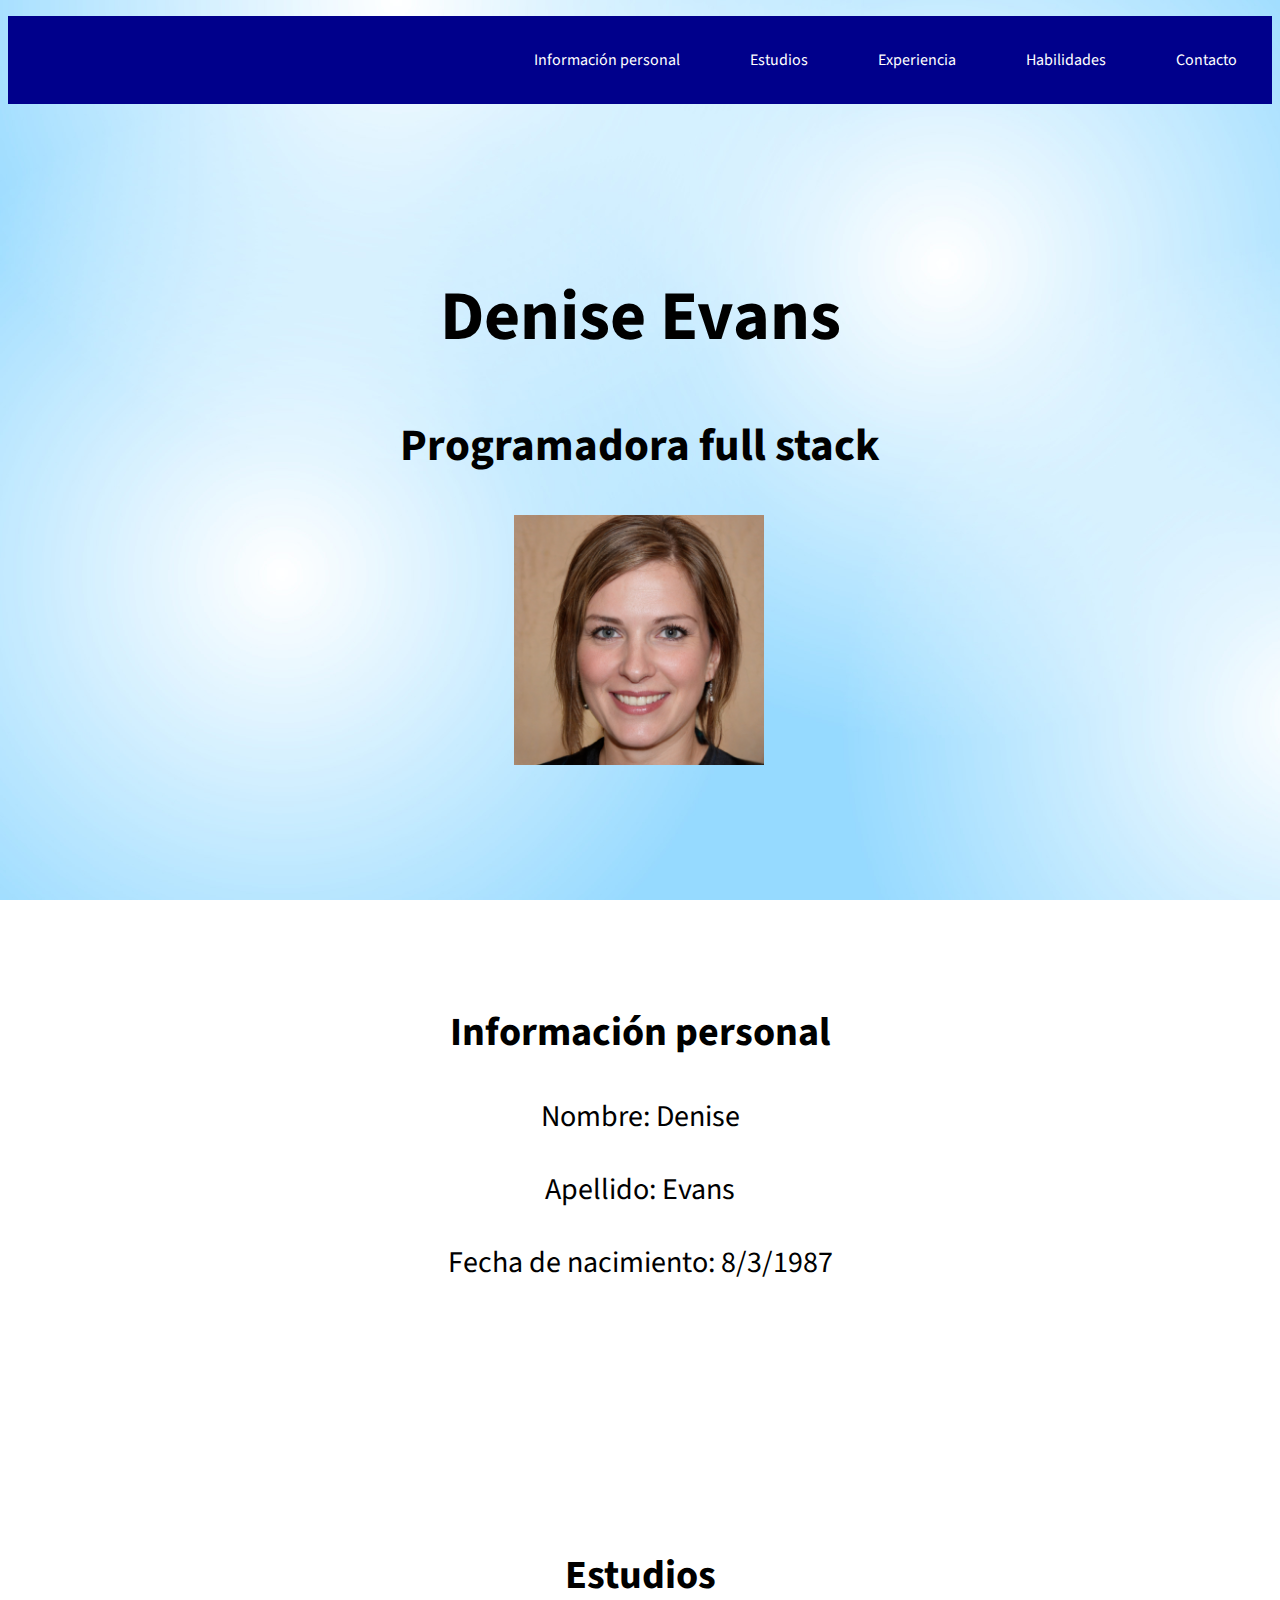
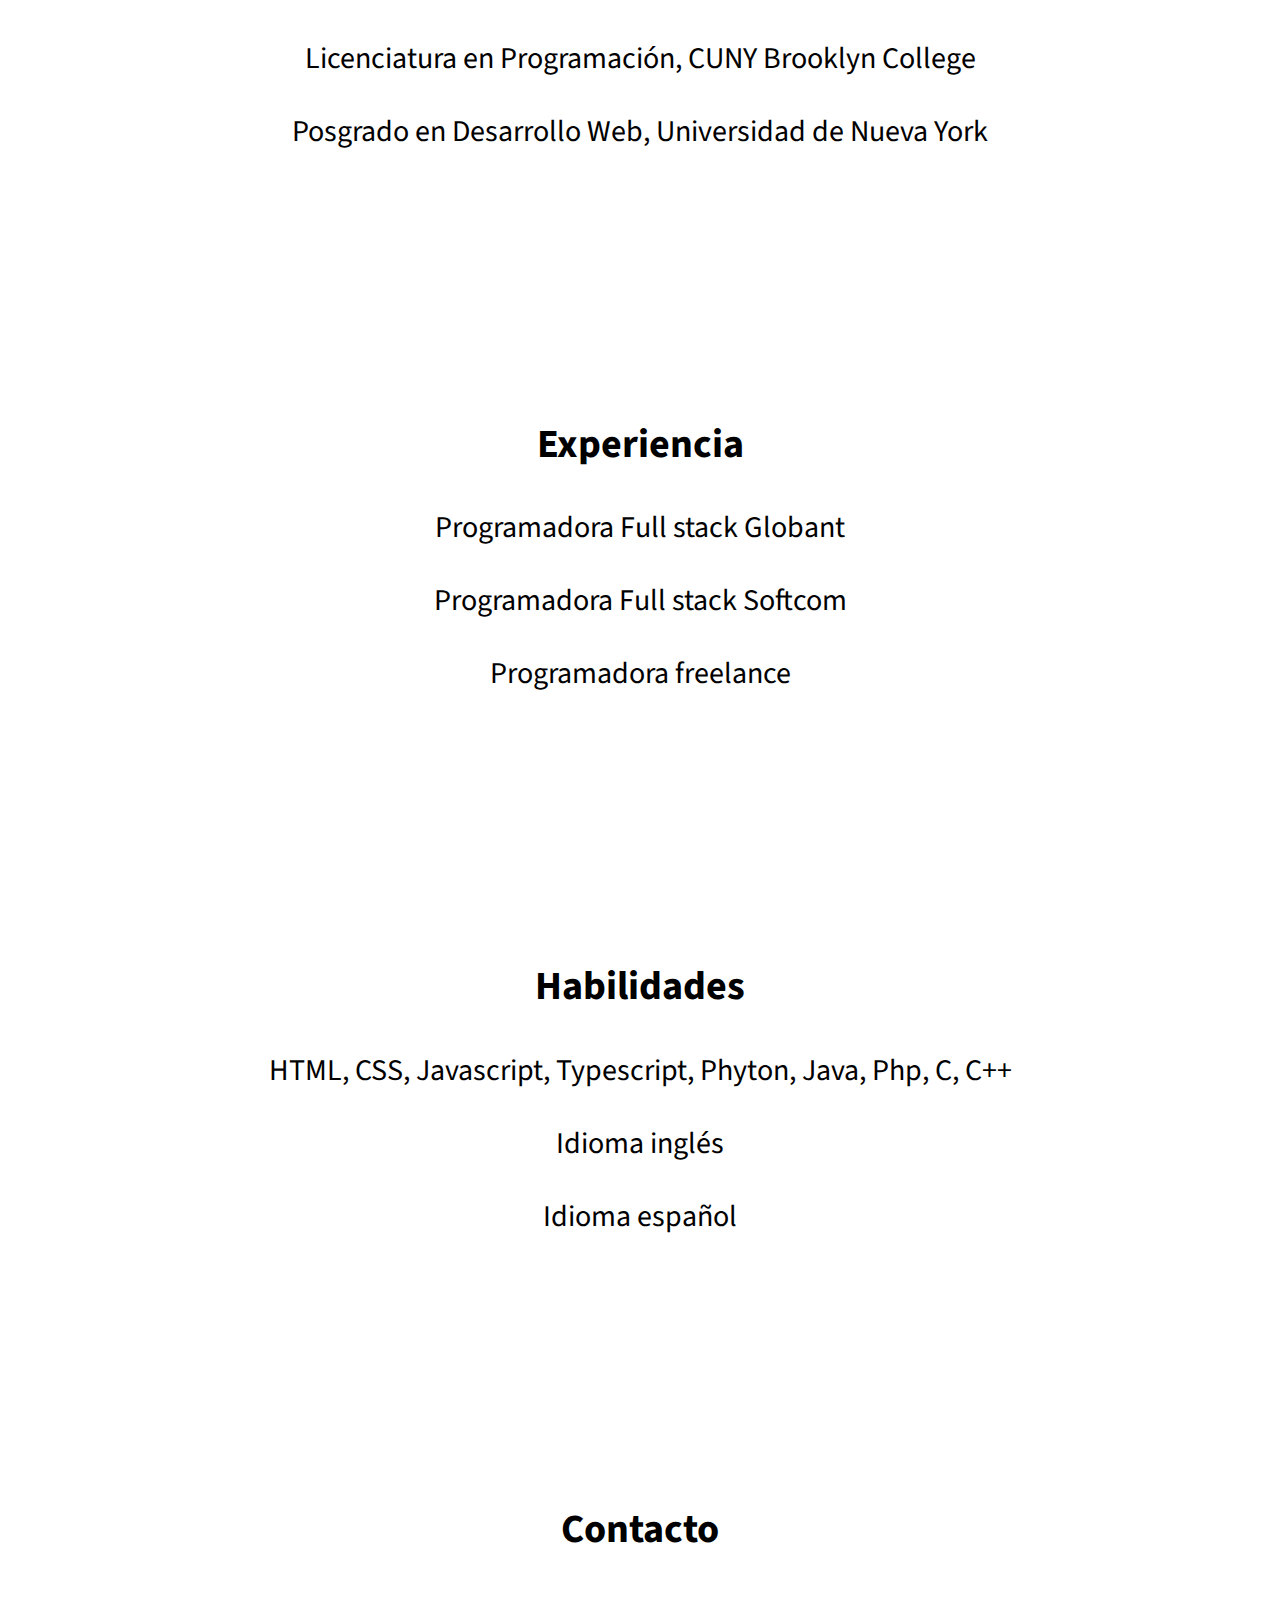
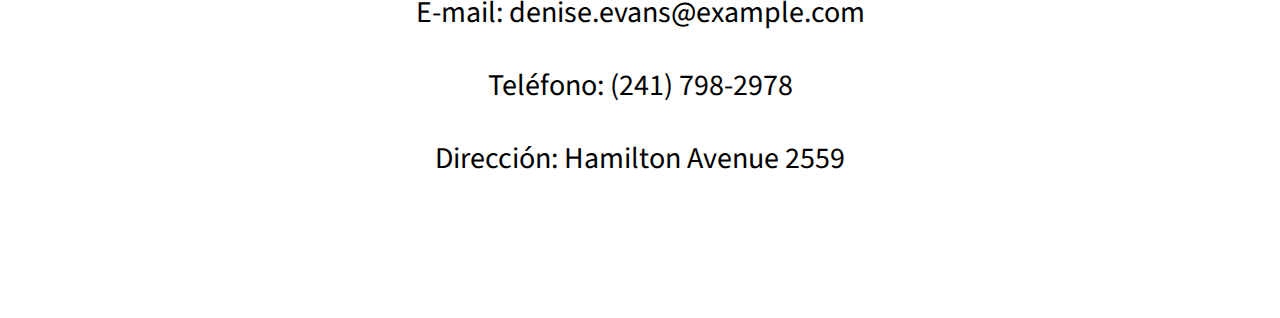
<file: index.html>
<!DOCTYPE html>
<html lang="es">
<head>
    <meta charset="UTF-8">
    <meta http-equiv="X-UA-Compatible" content="IE=edge">
    <meta name="viewport" content="width=device-width, initial-scale=1.0">
    <title>CV web</title>
    <link rel="stylesheet" type="text/css" href="index.css" />
    <link rel="preconnect" href="https://fonts.googleapis.com"/>
    <link rel="preconnect" href="https://fonts.gstatic.com" crossorigin>
    <link href="https://fonts.googleapis.com/css2?family=Gloock&family=Roboto+Mono:wght@100;400&family=Source+Sans+Pro:wght@300&display=swap" rel="stylesheet"/>
    <link type="image/png" sizes="16x16" rel="icon" href="https://img.icons8.com/material-outlined/24/null/resume.png">
    <script src="index.js"></script>
</head>

<body>
  
  
  
  <header id="header">
    <ul>
        <li><a href="#Contacto" class="nav-link scrollto"><i class="bx bx-envelope"></i> <span>Contacto</span></a></li>
        <li><a href="#Habilidades" class="nav-link scrollto"><i class="bx bx-book-content"></i> <span>Habilidades</span></a></li>
        <li><a href="#Experiencia" class="nav-link scrollto"><i class="bx bx-file-blank"></i> <span>Experiencia</span></a></li>
        <li><a href="#Estudios" class="nav-link scrollto"><i class="bx bx-user"></i> <span>Estudios</span></a></li>
        <li><a href="#InfoPersonal" class="nav-link scrollto active"><i class="bx bx-home"></i> <span>Información personal</span></a></li>
    </ul>
   </header>


 <!-- ======= PRESENTACIÓN ======= -->
 <section id="Presentación" class="secciones">
    <h1 onmouseover="mouseOver()">Denise Evans</h1> 
    <h2 id="presentacion" >Programadora full stack</h2> 
    <img src="Denise Evans.jpg" height="250" width="250" alt="Imagen Denise Evans"> <img>
</section>

      <!-- ======= Información personal ======= -->
      <section id="InfoPersonal" class="secciones">
        <h2 class="titulos">Información personal</h2>
            <p class="parrafos">Nombre: Denise</p>
            <p class="parrafos">Apellido: Evans</p>
            <p class="parrafos">Fecha de nacimiento: 8/3/1987</p>
        </section>
        
  
     <!-- ======= Estudios ======= -->
     <section id="Estudios" class="secciones">
        <h2 class="titulos">Estudios</h2>
            <p class="parrafos">Licenciatura en Programación, CUNY Brooklyn College</p>
            <p class="parrafos">Posgrado en Desarrollo Web, Universidad de Nueva York</p>
    </section>


    <!-- ======= Experiencia ======= -->
    <section id="Experiencia" class="secciones"> 
        <h2 class="titulos">Experiencia</h2>
            <p class="parrafos">Programadora Full stack Globant</p>
            <p class="parrafos">Programadora Full stack Softcom</p>
            <p class="parrafos">Programadora freelance</p>
             
    </section>

<!-- ======= Habilidades ======= -->
<section id="Habilidades" class="secciones">
    <h2 class="titulos">Habilidades</h2>
        <p class="parrafos">HTML, CSS, Javascript, Typescript, Phyton, Java, Php, C, C++</p>
        <p class="parrafos">Idioma inglés </p>
        <p class="parrafos">Idioma español</p>
</section>



 <!-- ======= Contacto ======= -->
<section id="Contacto" class="secciones">
    <h2 class="titulos">Contacto</h2>
        <p class="parrafos">E-mail: denise.evans@example.com</p>
        <p class="parrafos">Teléfono: (241) 798-2978</p>
        <p class="parrafos">Dirección: Hamilton Avenue 2559</p>
</section>

      

</body>
</html>
</file>
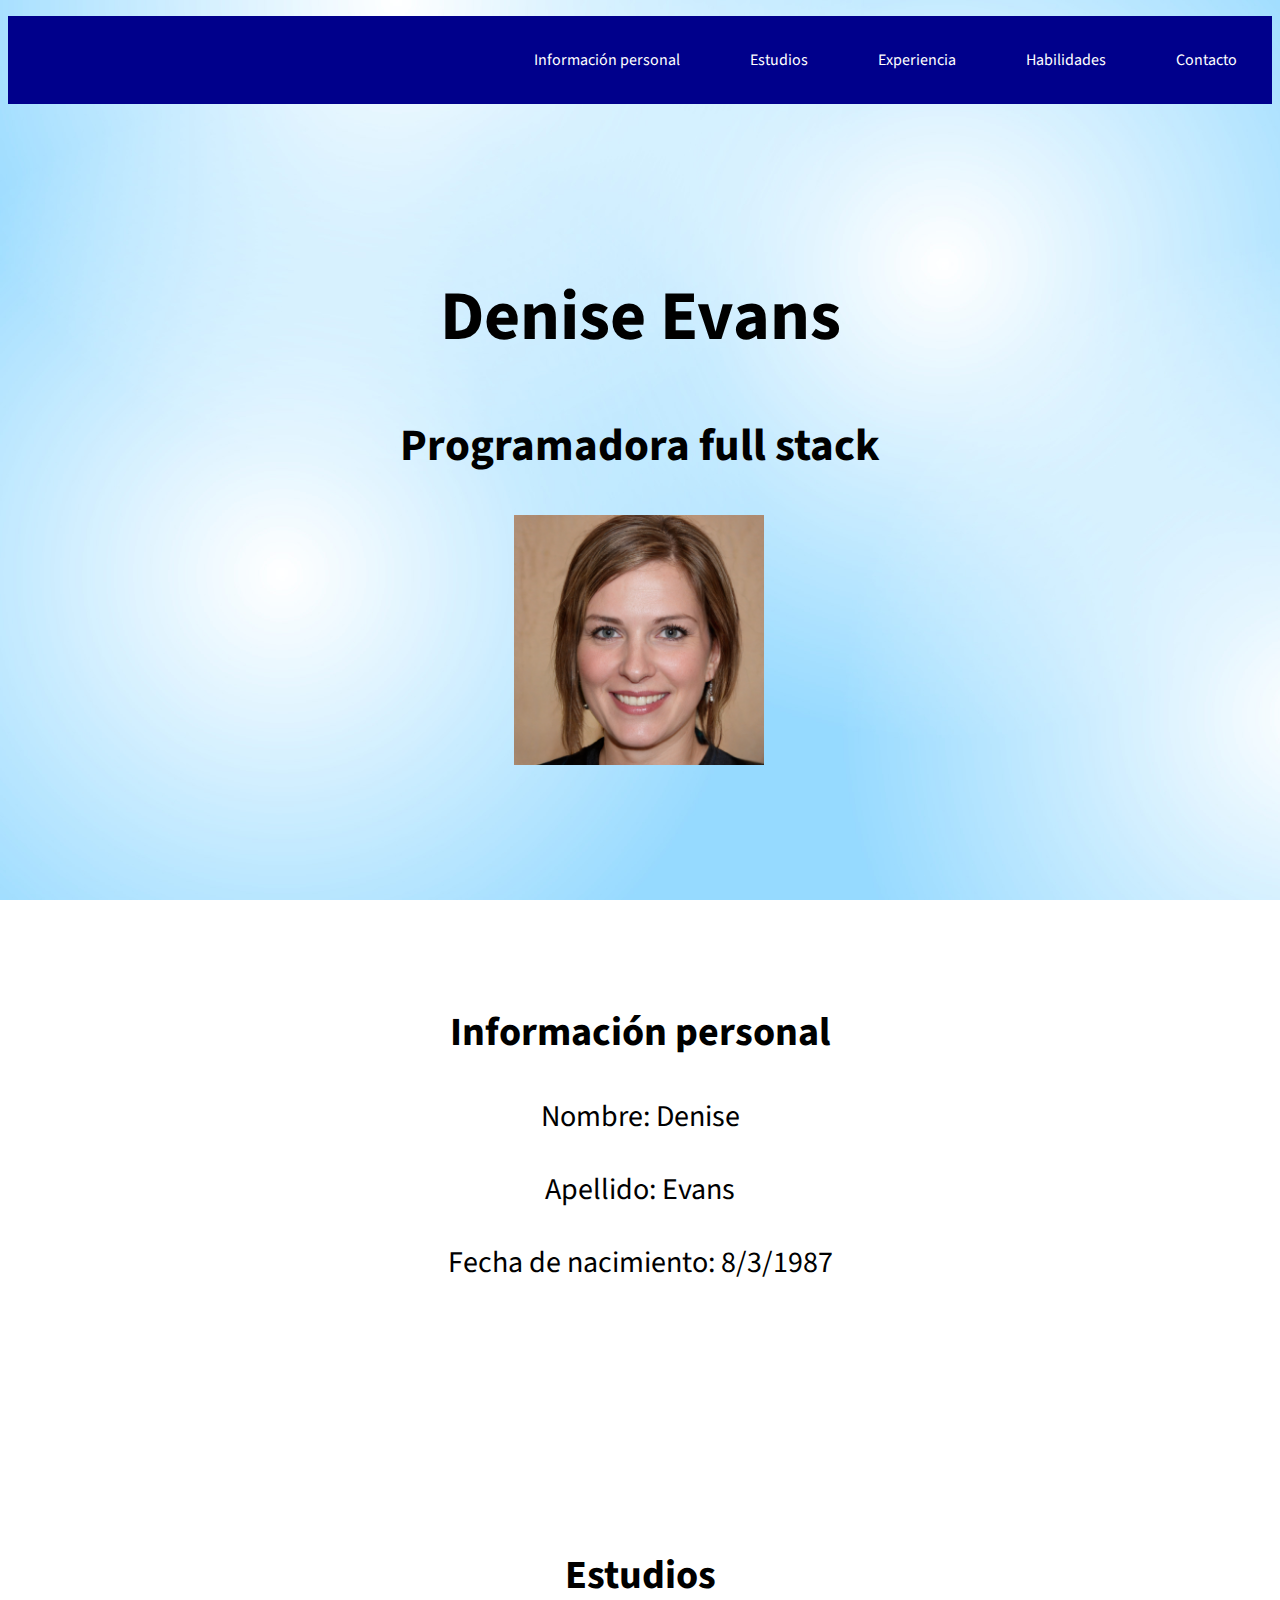
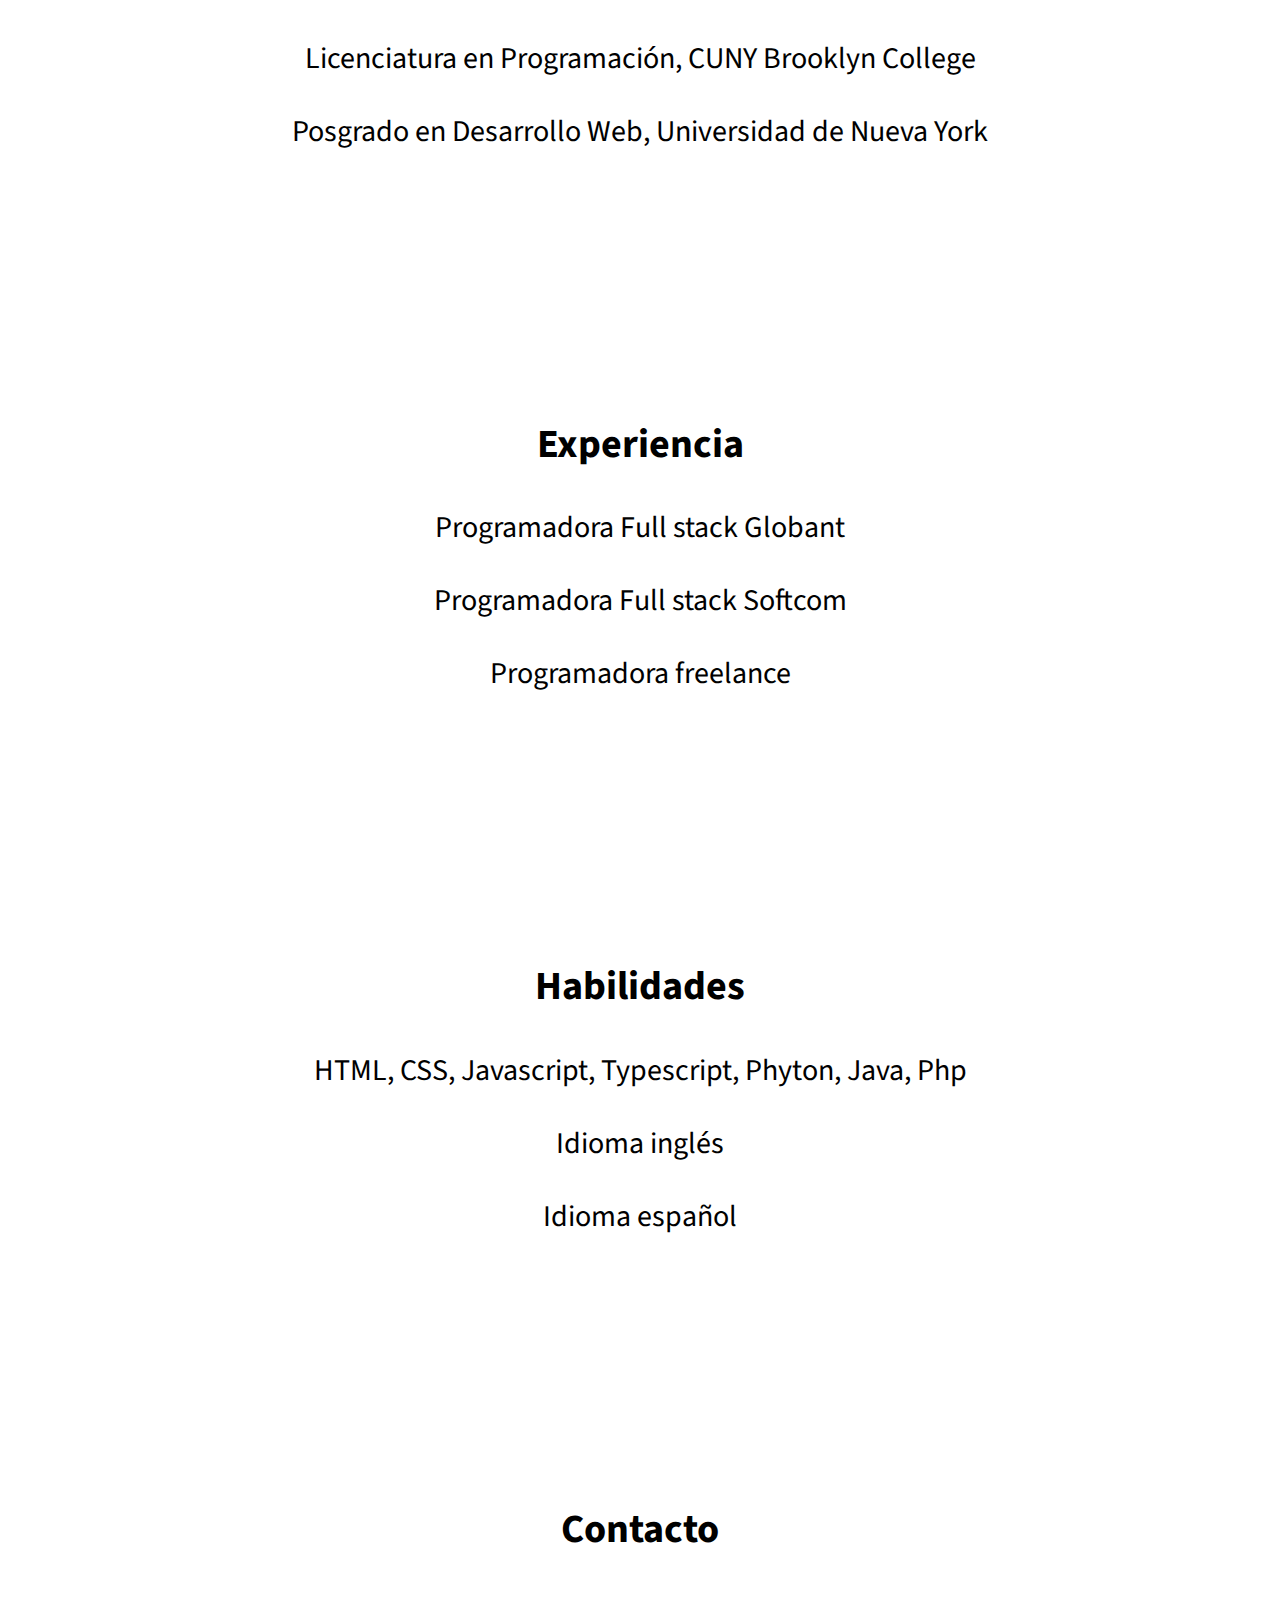
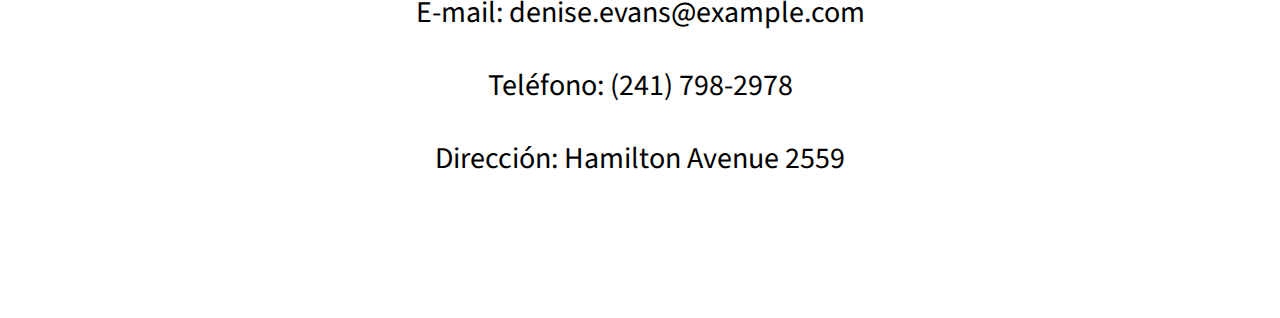
<file: Proyecto.html>
<!DOCTYPE html>
<html lang="es">
<head>
    <meta charset="UTF-8">
    <meta http-equiv="X-UA-Compatible" content="IE=edge">
    <meta name="viewport" content="width=device-width, initial-scale=1.0">
    <title>CV web</title>
    <link rel="stylesheet" type="text/css" href="Proyecto.css" />
    <link rel="preconnect" href="https://fonts.googleapis.com"/>
    <link rel="preconnect" href="https://fonts.gstatic.com" crossorigin>
    <link href="https://fonts.googleapis.com/css2?family=Gloock&family=Roboto+Mono:wght@100;400&family=Source+Sans+Pro:wght@300&display=swap" rel="stylesheet"/>
    <link type="image/png" sizes="16x16" rel="icon" href="https://img.icons8.com/material-outlined/24/null/resume.png">
    <script src="Proyecto.js"></script>
</head>

<body>
  
  
  
  <header id="header">
    <ul>
        <li><a href="#Contacto" class="nav-link scrollto"><i class="bx bx-envelope"></i> <span>Contacto</span></a></li>
        <li><a href="#Habilidades" class="nav-link scrollto"><i class="bx bx-book-content"></i> <span>Habilidades</span></a></li>
        <li><a href="#Experiencia" class="nav-link scrollto"><i class="bx bx-file-blank"></i> <span>Experiencia</span></a></li>
        <li><a href="#Estudios" class="nav-link scrollto"><i class="bx bx-user"></i> <span>Estudios</span></a></li>
        <li><a href="#InfoPersonal" class="nav-link scrollto active"><i class="bx bx-home"></i> <span>Información personal</span></a></li>
    </ul>
   </header>


 <!-- ======= PRESENTACIÓN ======= -->
 <section id="Presentación" class="secciones">
    <h1 onmouseover="mouseOver()">Denise Evans</h1> 
    <h2 id="presentacion" >Programadora full stack</h2> 
    <img src="Denise Evans.jpg" height="250" width="250" alt="Imagen Denise Evans"> <img>
</section>

      <!-- ======= Información personal ======= -->
      <section id="InfoPersonal" class="secciones">
        <h2 class="titulos">Información personal</h2>
            <p class="parrafos">Nombre: Denise</p>
            <p class="parrafos">Apellido: Evans</p>
            <p class="parrafos">Fecha de nacimiento: 8/3/1987</p>
        </section>
        
  
     <!-- ======= Estudios ======= -->
     <section id="Estudios" class="secciones">
        <h2 class="titulos">Estudios</h2>
            <p class="parrafos">Licenciatura en Programación, CUNY Brooklyn College</p>
            <p class="parrafos">Posgrado en Desarrollo Web, Universidad de Nueva York</p>
    </section>


    <!-- ======= Experiencia ======= -->
    <section id="Experiencia" class="secciones"> 
        <h2 class="titulos">Experiencia</h2>
            <p class="parrafos">Programadora Full stack Globant</p>
            <p class="parrafos">Programadora Full stack Softcom</p>
            <p class="parrafos">Programadora freelance</p>
             
    </section>

<!-- ======= Habilidades ======= -->
<section id="Habilidades" class="secciones">
    <h2 class="titulos">Habilidades</h2>
        <p class="parrafos">HTML, CSS, Javascript, Typescript, Phyton, Java, Php</p>
        <p class="parrafos">Idioma inglés </p>
        <p class="parrafos">Idioma español</p>
</section>



 <!-- ======= Contacto ======= -->
<section id="Contacto" class="secciones">
    <h2 class="titulos">Contacto</h2>
        <p class="parrafos">E-mail: denise.evans@example.com</p>
        <p class="parrafos">Teléfono: (241) 798-2978</p>
        <p class="parrafos">Dirección: Hamilton Avenue 2559</p>
</section>

      

</body>
</html>
</file>
<file: index.css>
* {
font-family: 'Gloock', serif;
font-family: 'Roboto Mono', monospace;
font-family: 'Source Sans Pro', sans-serif;
}

h1 {
    font-size: 70px

}

body {
    background-image: url(fondo\ cv.jpg);
    background-size: cover;
    background-repeat: no-repeat;
    background-attachment: fixed;
}

.secciones {

        padding: 100px 100px;
        overflow: hidden;
        text-align: center;
      }
      

      
#presentacion {
        font-size: 45px
}

 
.titulos {
        text-align: center;
        font-size: 40px;
}

p {
        text-align: center;
        font-size: 30px;
        
}


ul {
    list-style-type: none;
    margin: 20;
    padding: 25 0;
    overflow: hidden;
    width: 100 px;
    background-color: darkblue;
    color: white;
  }
  
li {
    float: right;
    margin:15px;
    align-items: center;
    }
  
li a {
    display: block;
    text-align: center;
    padding: 18px 20px;
    margin: 18 px 20px;
    text-decoration: none;
    color: white
  }
  
li a:hover {
    background-color: lightskyblue;
    color: black
  }
  
@media screen and (max-width: 600px) {
    ul li {float: none;}
  }
</file>
<file: Proyecto.css>
* {
font-family: 'Gloock', serif;
font-family: 'Roboto Mono', monospace;
font-family: 'Source Sans Pro', sans-serif;
}

h1 {
    font-size: 70px

}

body {
    background-image: url(fondo\ cv.jpg);
    background-size: cover;
    background-repeat: no-repeat;
    background-attachment: fixed;
}

.secciones {

        padding: 100px 100px;
        overflow: hidden;
        text-align: center;
      }
      

      
#presentacion {
        font-size: 45px
}

 
.titulos {
        text-align: center;
        font-size: 40px;
}

p {
        text-align: center;
        font-size: 30px;
        
}


ul {
    list-style-type: none;
    margin: 20;
    padding: 25 0;
    overflow: hidden;
    width: 100 px;
    background-color: darkblue;
    color: white;
  }
  
li {
    float: right;
    margin:15px;
    align-items: center;
    }
  
li a {
    display: block;
    text-align: center;
    padding: 18px 20px;
    margin: 18 px 20px;
    text-decoration: none;
    color: white
  }
  
li a:hover {
    background-color: lightskyblue;
    color: black
  }
  
@media screen and (max-width: 600px) {
    ul li {float: none;}
  }
</file>
